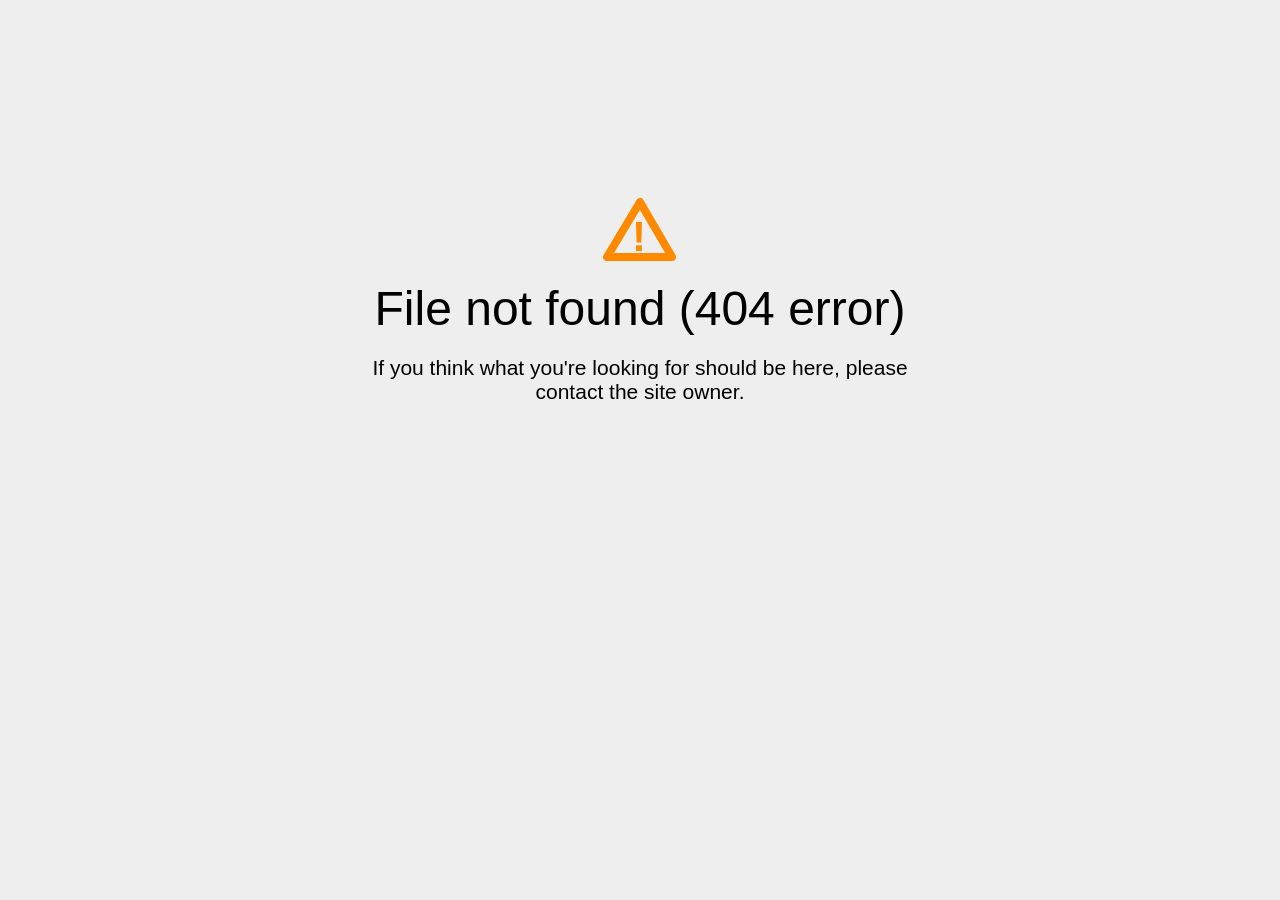
<file: templates/our-services.html>
<!DOCTYPE html>
<html>
<head>
<title>File Not Found</title>
<meta http-equiv="content-type" content="text/html; charset=utf-8" >
<meta name="viewport" content="width=device-width, initial-scale=1.0">
<style type="text/css">
body {
  background-color: #eee;
}

body, h1, p {
  font-family: "Helvetica Neue", "Segoe UI", Segoe, Helvetica, Arial, "Lucida Grande", sans-serif;
  font-weight: normal;
  margin: 0;
  padding: 0;
  text-align: center;
}

.container {
  margin-left:  auto;
  margin-right:  auto;
  margin-top: 177px;
  max-width: 1170px;
  padding-right: 15px;
  padding-left: 15px;
}

.row:before, .row:after {
  display: table;
  content: " ";
}

.col-md-6 {
  width: 50%;
}

.col-md-push-3 {
  margin-left: 25%;
}

h1 {
  font-size: 48px;
  font-weight: 300;
  margin: 0 0 20px 0;
}

.lead {
  font-size: 21px;
  font-weight: 200;
  margin-bottom: 20px;
}

p {
  margin: 0 0 10px;
}

a {
  color: #3282e6;
  text-decoration: none;
}
</style>
</head>

<body>
<div class="container text-center" id="error">
  <svg height="100" width="100">
    <polygon points="50,25 17,80 82,80" stroke-linejoin="round" style="fill:none;stroke:#ff8a00;stroke-width:8" />
    <text x="42" y="74" fill="#ff8a00" font-family="sans-serif" font-weight="900" font-size="42px">!</text>
  </svg>
 <div class="row">
    <div class="col-md-12">
      <div class="main-icon text-warning"><span class="uxicon uxicon-alert"></span></div>
        <h1>File not found (404 error)</h1>
    </div>
  </div>
  <div class="row">
    <div class="col-md-6 col-md-push-3">
      <p class="lead">If you think what you're looking for should be here, please contact the site owner.</p>
    </div>
  </div>
</div>

</body>
</html>
</file>
